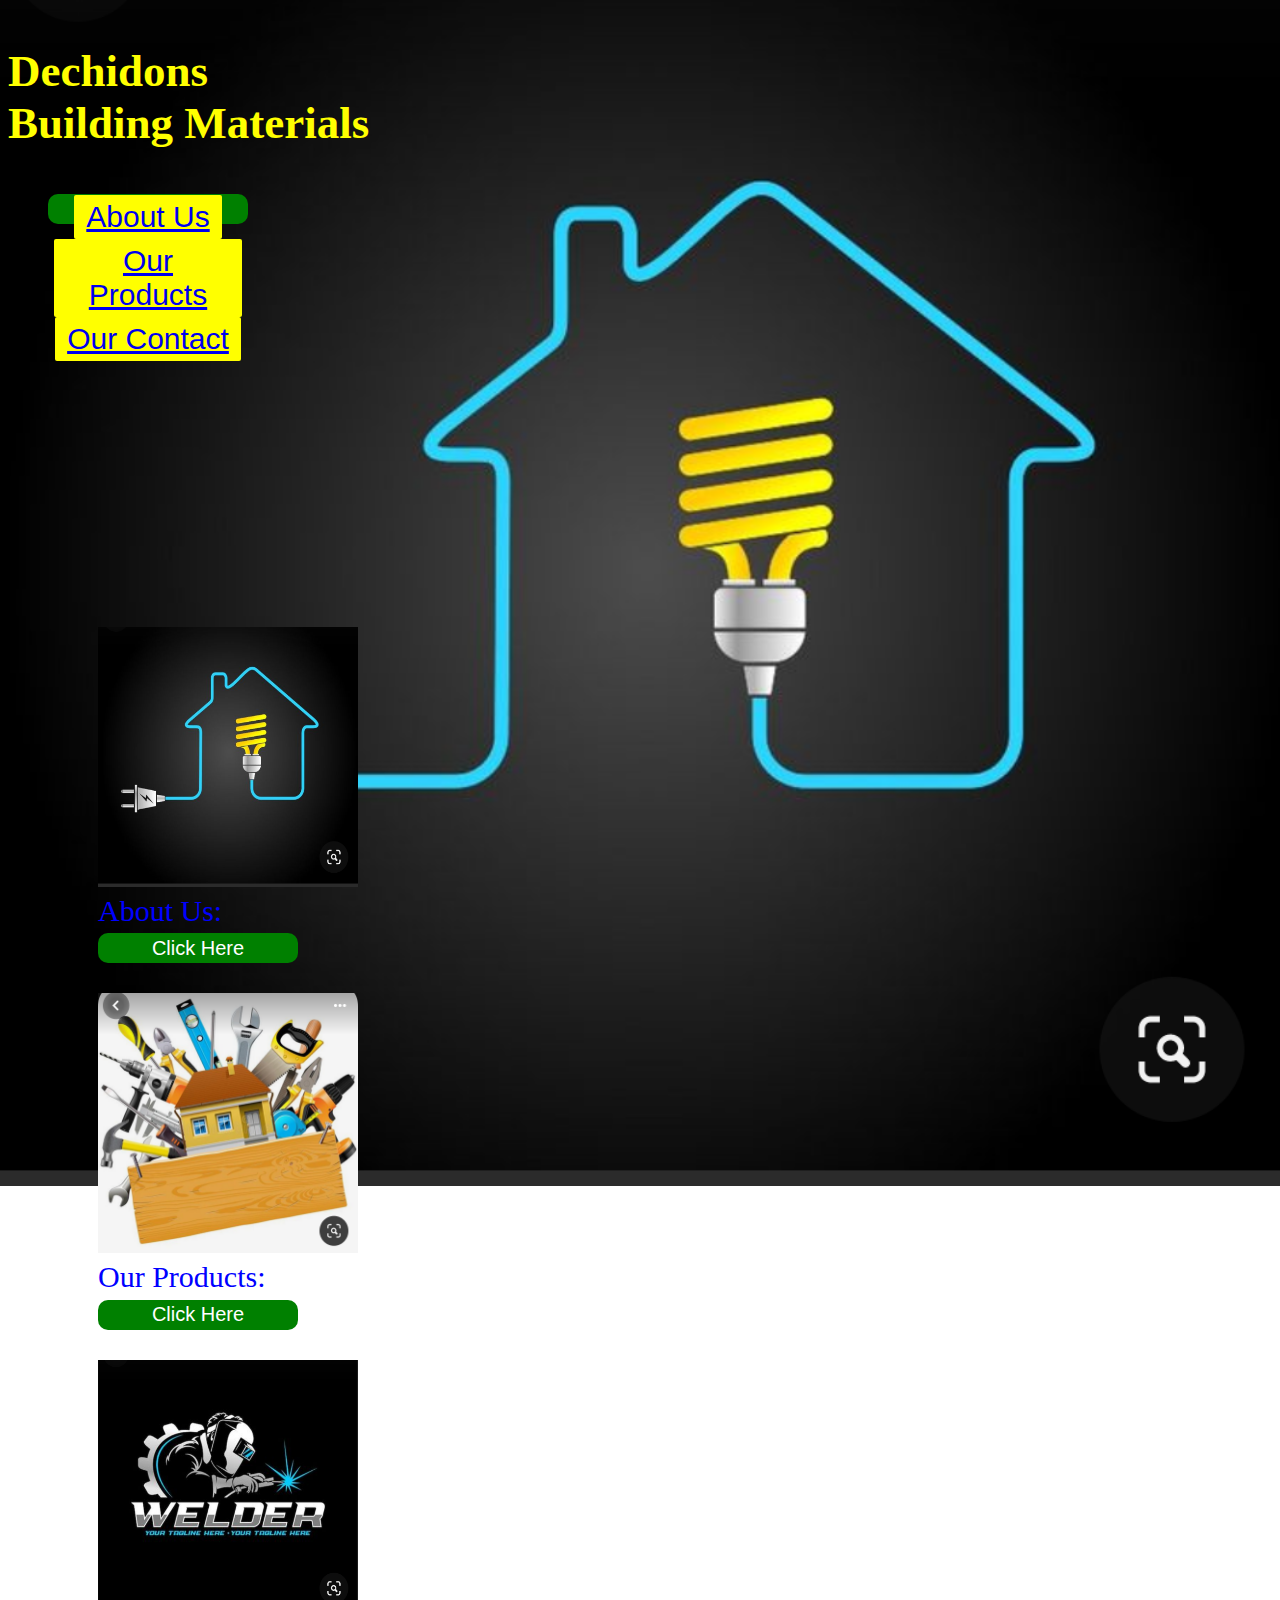
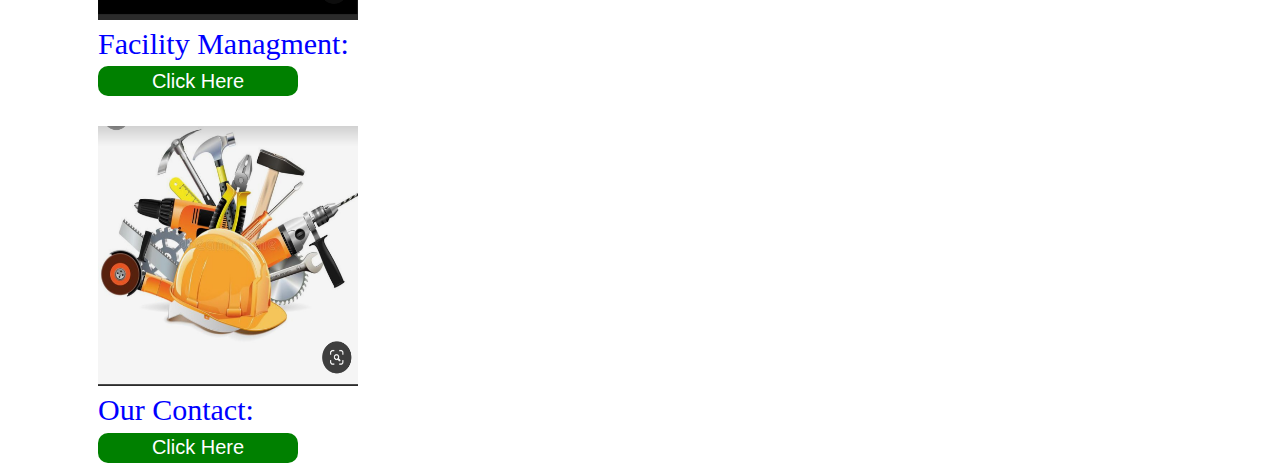
<file: index.html>
<!DOCTYPE html>
<html lang="en">
<head>
    <meta charset="UTF-8">
    <meta name="viewport" content="width=device-width, initial-scale=1.0">
    <title>Document</title>
    <link rel="stylesheet" href="styles.css">
</head>
<body>
    <div class="container">
        <nav>
            <h2> Dechidons<br> Building  Materials
                
            
            <ul>
                <button>
                    <li><a href="about2.html">About Us</a> </li>
                <li><a href="products.html">Our Products</a> </li>
                <li><a href="contact.html">Our Contact</a></li>

                </button>
            </ul>
        </h2>
        
        </nav>
        <br>
        <div class="price">
            <figure>
              <img src="./images/Gallery_20240517_192317.png" alt="" width="260px" height="260px" />
              <figcaption>About Us: <br /><a href="about2.html"><button>Click Here</button></a></figcaption>
            </figure><p>
                <figure>
                    <img src="./newimages/Gallery_20240823_023236.png" alt="" width="260px" height="260px" />
                    <figcaption>Our Products: <br /><a href="products.html"><button>Click Here</button></a> </figcaption>
                  </figure>
            </p>
            
        </p>
        <figure>
            <img src="./images/Gallery_20240517_192857.png" alt="" width="260px" height="260px"/>
            <figcaption>Facility Managment:<br><a href="facility.html"><button>Click Here</button></a></figcaption>
        </figure>
        <p></p>
        <figure>
            <img src="./newimages/Gallery_20240823_023209.png" alt="" width="260px" height="260px" />
            <figcaption>Our Contact: <br /><a href="contact.html"><button>Click Here</button></a> </figcaption>
          </figure>
            
          </div>
          
          
           
          </div>
          
          
        </div></p>
    
    
</body>
</body>
</html>
</file>
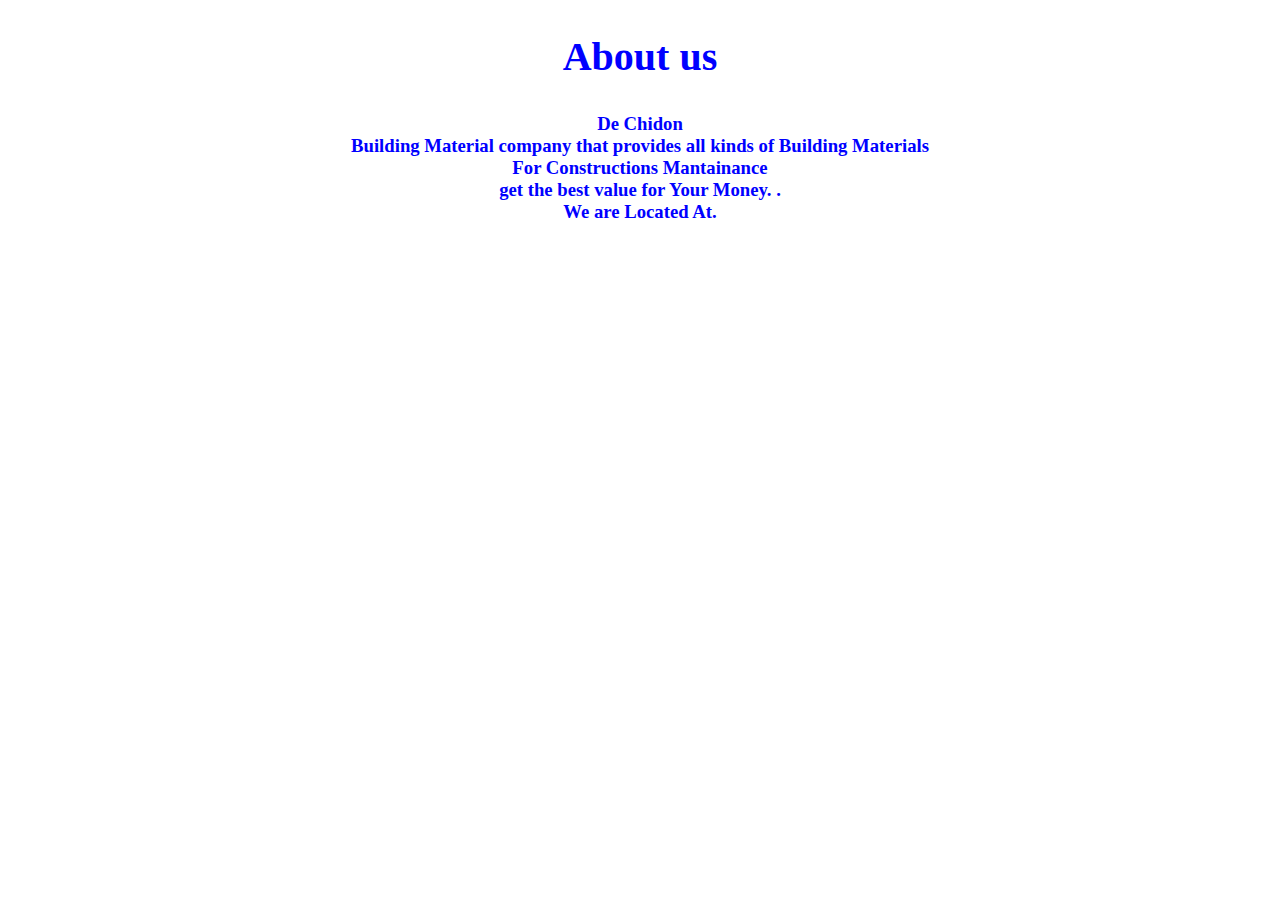
<file: about2.html>
<!DOCTYPE html>
<html lang="en">
<head>
    <meta charset="UTF-8">
    <meta name="viewport" content="width=device-width, initial-scale=1.0">
    <title>Document</title>
    <style>
        .about 
{
	text-align: center;
    color: blue;
    font-size: 40px;
}
#about 
{
	
}
h3{
    text-align: center;
    color: blue;
    
}
    </style>
</head>
<body>
   
    
                            <h2 class="about ">About us</h2>
                            <h3>De Chidon<br> Building Material company that provides all kinds of Building Materials<br>For Constructions Mantainance  <br> get the best value for Your Money.  . <br> We are Located At.</h3>
                            
                        </div>
</file>
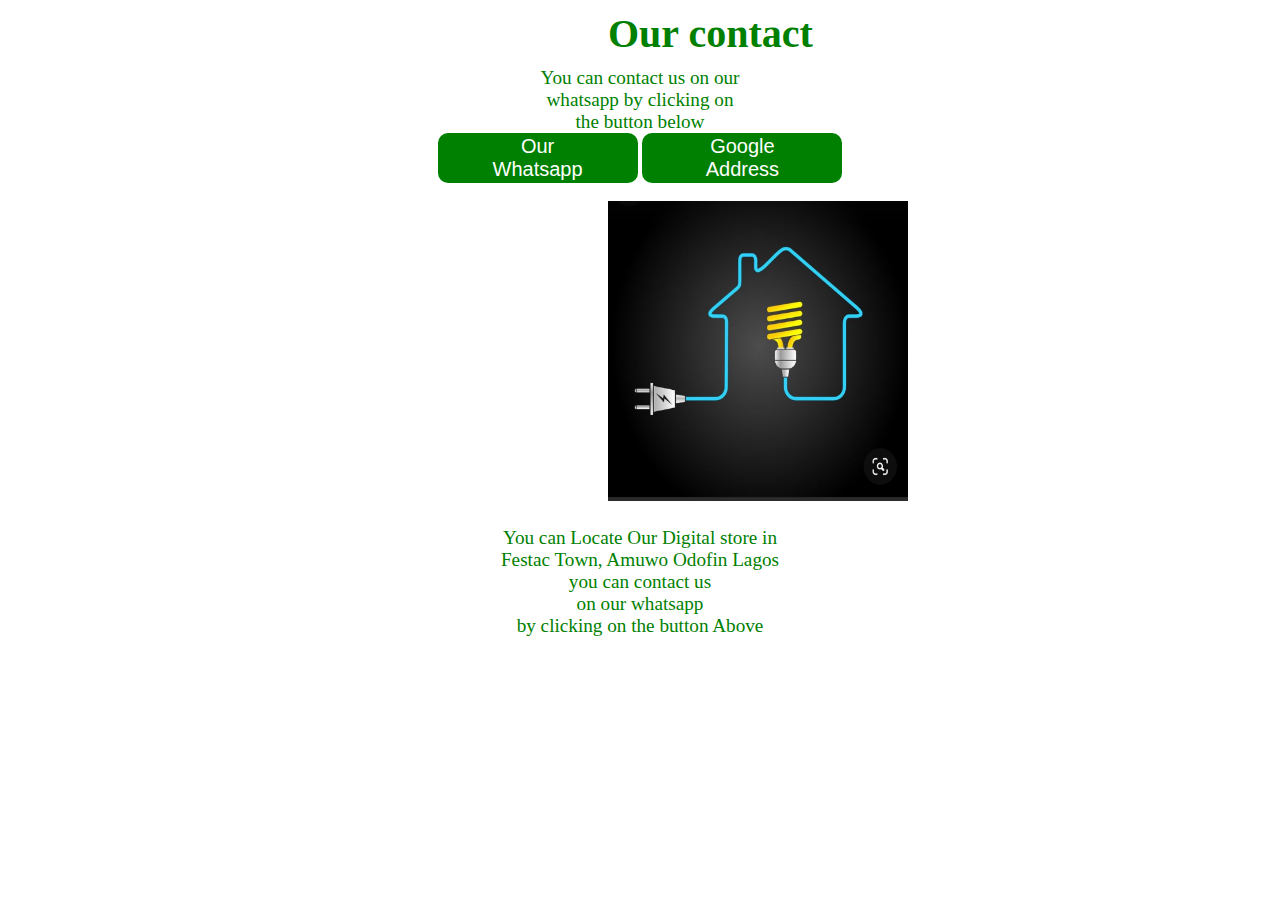
<file: contact.html>
<!DOCTYPE html>
<html lang="en">
<head>
    <meta charset="UTF-8">
    <meta name="viewport" content="width=device-width, initial-scale=1.0">
    <title>Document</title>
    <style>
        .contact
{
	text-align: center;
    color: green;
    font-size: larger;
    
}
button {
    width: 200px;
    height: 50px;
    border: none;
    border-radius: 10px;
    background-color: green;
    color: white;
    font-size: 20px;
}

.h3{
    margin-left: 600px;
    font-size: 40px;
    color: green;
    margin-top: 10px;
    margin-bottom: 10px;
}
.store{
    align-items: center;
    margin-left: 600px;
}
    </style>
</head>
<div class="menu"><h3 class="h3">Our contact</h3>
    <figcaption class="contact">You can contact us on our <br> whatsapp  by clicking on<br> the button below<br>
        <div class="button">
            <a href="https://wa.link/yaqaa3"><button> Our<br>Whatsapp</button></a>
            <a href="https://wa.link/yaqaa3"><button> Google<br> Address</button></a>

        
            
        
       
        
    </div>
        
    
    </figcaption>

   
    </div>
    <br>


    
      <div class="store"><img src="./images/Gallery_20240517_192317.png" width="300" height="300"></div>
    <figcaption class="contact"><br>You can Locate Our Digital store in<br> Festac Town, Amuwo Odofin Lagos<br>you can contact us <br>on our whatsapp<br>by clicking on the button Above<br></figcaption>
</file>
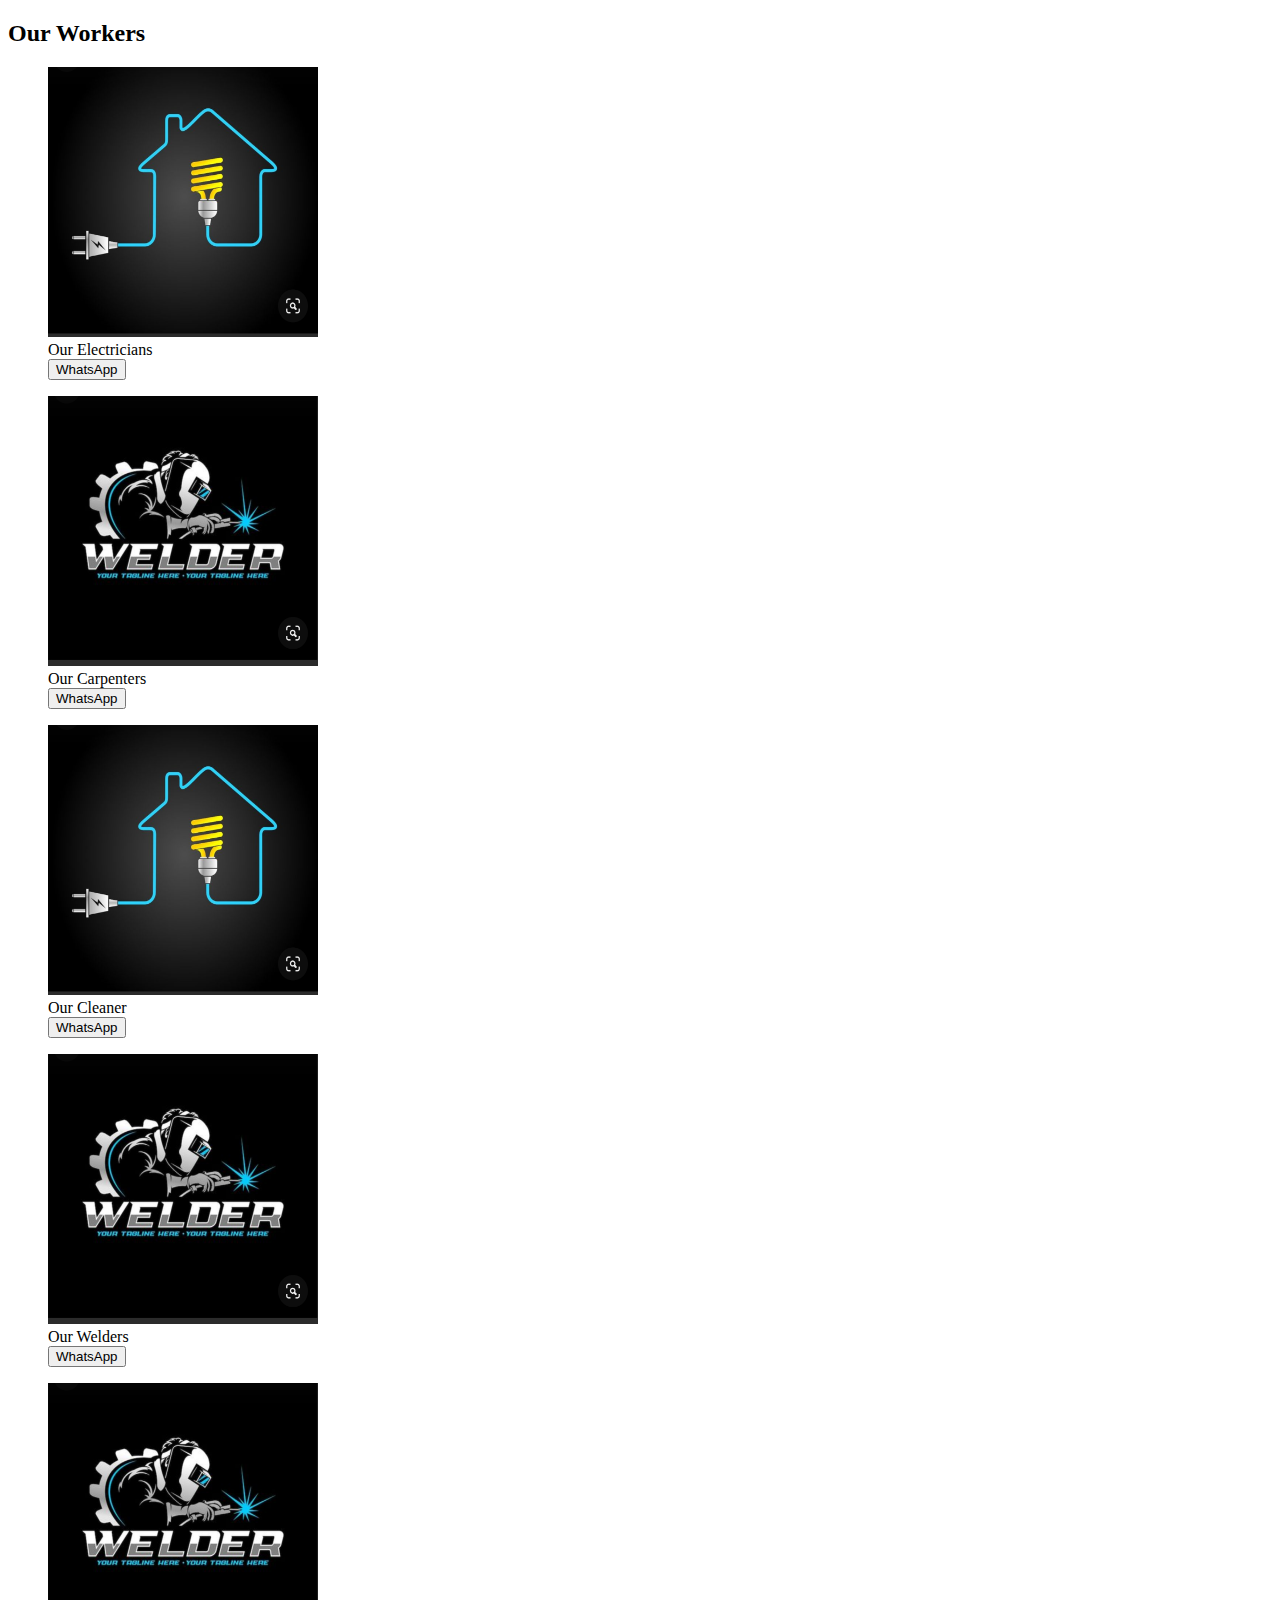
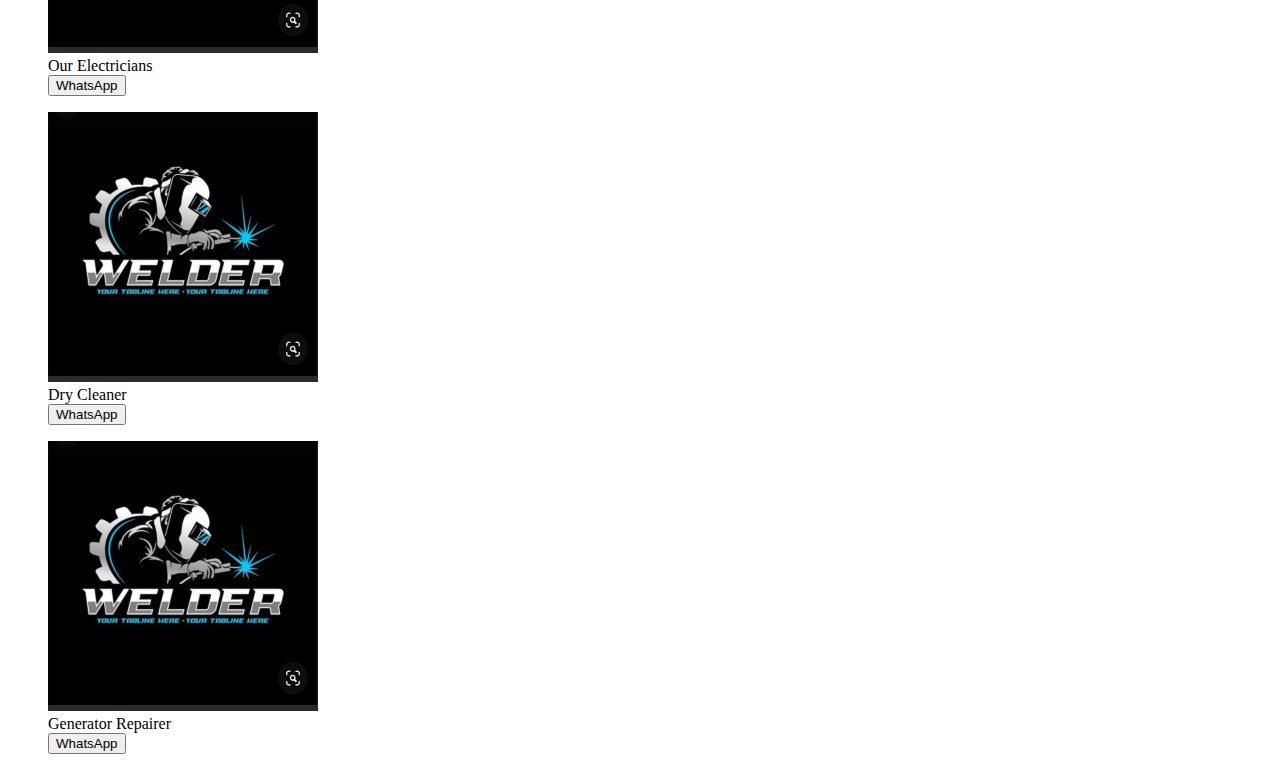
<file: facility.html>
<!DOCTYPE html>
<html lang="en">
<head>
    <meta charset="UTF-8">
    <meta name="viewport" content="width=device-width, initial-scale=1.0">
    <title>Document</title>
    <style>
        .price{
            align-items: center;
        
        }
        .h2{
          align-items: center;
          
        }
    </style>
</head>
<body>
  <div class="h2">
    <h2>Our Workers</h2>
</div>
   <div class="price">
        <figure>
          <img src="./images/Gallery_20240517_192317.png" alt="" width="270px" height="270px" />
          <figcaption>Our Electricians <br /> <a href="https://wa.link/yaqaa3"><button>WhatsApp</button></a></figcaption>
        </figure>
  
      </div>
  
  
      <div class="price">
        <figure>
          <img src="./images/Gallery_20240517_192857.png" alt="" width="270px" height="270px" />
          <figcaption>Our Carpenters <br /> <a href="https://wa.link/yaqaa3"><button>WhatsApp</button></a></figcaption>
        </figure>
  
      </div>
  
  
      <div class="price">
        <figure>
          <img src="./images/Gallery_20240517_192317.png" alt="" width="270px" height="270px" />
          <figcaption>Our Cleaner <br /> <a href="https://wa.link/yaqaa3"><button>WhatsApp</button></a></figcaption>
        </figure>
    
      </div>

      <div class="price">
        <figure>
          <img src="./images/Gallery_20240517_192857.png" alt="" width="270px" height="270px" />
          <figcaption>Our Welders <br /> <a href="https://wa.link/yaqaa3"><button>WhatsApp</button></a></figcaption>
        </figure>
  
      </div>

      <div class="price">
        <figure>
          <img src="./images/Gallery_20240517_192857.png" alt="" width="270px" height="270px" />
          <figcaption>Our Electricians <br /> <a href="https://wa.link/yaqaa3"><button>WhatsApp</button></a></figcaption>
        </figure>
  
      </div>

      <div class="price">
        <figure>
          <img src="./images/Gallery_20240517_192857.png" alt="" width="270px" height="270px" />
          <figcaption>Dry Cleaner <br /> <a href="https://wa.link/yaqaa3"><button>WhatsApp</button></a></figcaption>
        </figure>
  
      </div>
      <div class="price">
        <figure>
          <img src="./images/Gallery_20240517_192857.png" alt="" width="270px" height="270px" />
          <figcaption>Generator Repairer <br /> <a href="https://wa.link/yaqaa3"><button>WhatsApp</button></a></figcaption>
        </figure>
  
      </div>
</file>
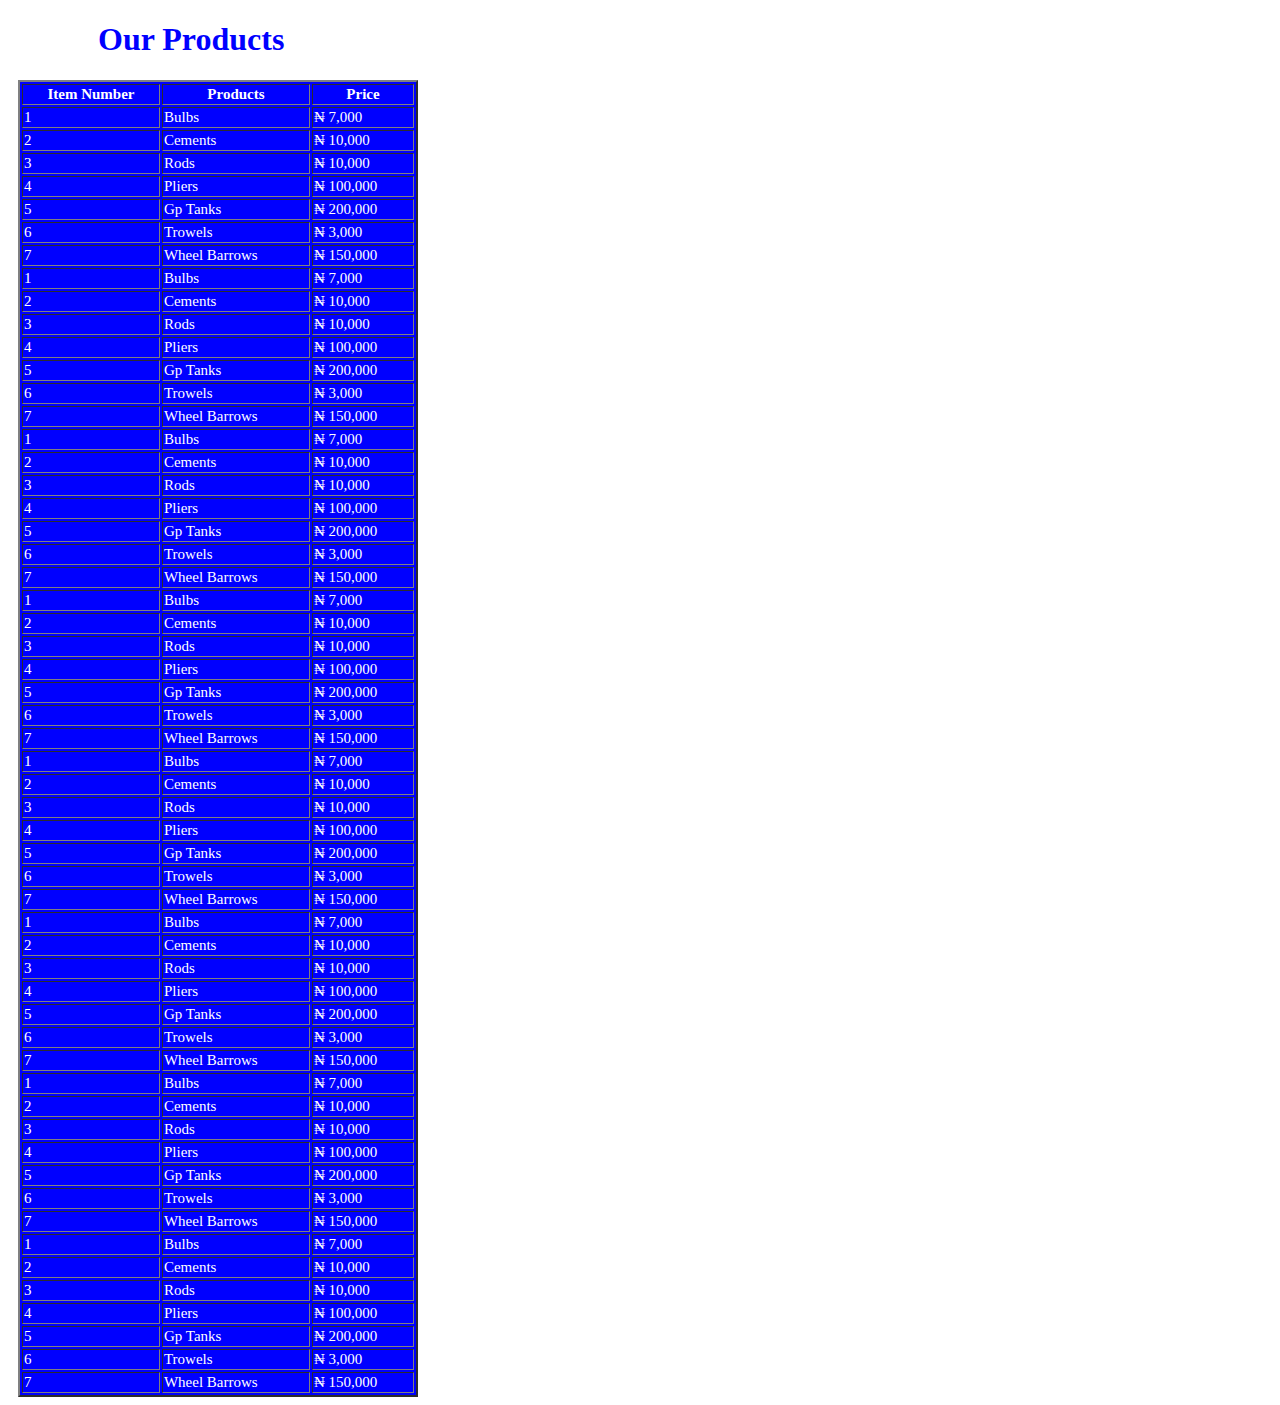
<file: products.html>
<!DOCTYPE html>
<html lang="en">
<head>
    <meta charset="UTF-8">
    <meta http-equiv="X-UA-Compatible" content="IE=edge">
    <meta name="viewport" content="width=device-width, initial-scale=1.0">
    <title>Document</title>
    <style>
        h1{
            align-items: center;
            margin-left: 90px;
            color: blue;

        }
        table{
            margin-left: 10px;
            font-size: 15px;
            color: white;
        }
    </style>
    </head>
    <body>



<h1>Our Products</h1>
    
    <table border="2px" width="400px" height="300px" style="background-color:blue;">
    <tr>
        <th>Item Number</th>
        <th>Products</th>
        <th>Price</th>
      </tr>
      <tr>
        <td>1</td>
      <td>Bulbs</td>
      <td>&#8358 7,000</td>
    </tr>
        
        <td>2</td>
      <td>Cements</td>
      <td>&#8358 10,000</td>

    
       
      </tr>
      <td>3</td>
      <td>Rods </td>
      <td>&#8358 10,000</td>
        
      </tr>
      <td>4</td>
      <td>Pliers</td>
      <td>&#8358 100,000</td>


       
      </tr>
      <td>5</td>
      <td>Gp Tanks</td>
      <td>&#8358 200,000</td>
      </tr>

      <tr>
        <td>6</td>
      <td>Trowels</td>
      <td>&#8358 3,000</td>
    </tr>
        
        <td>7</td>
      <td>Wheel Barrows</td>
      <td>&#8358 150,000</td>

    
       
      <tr>
        <td>1</td>
      <td>Bulbs</td>
      <td>&#8358 7,000</td>
    </tr>
        
        <td>2</td>
      <td>Cements</td>
      <td>&#8358 10,000</td>

    
       
      </tr>
      <td>3</td>
      <td>Rods </td>
      <td>&#8358 10,000</td>
        
      </tr>
      <td>4</td>
      <td>Pliers</td>
      <td>&#8358 100,000</td>


       
      </tr>
      <td>5</td>
      <td>Gp Tanks</td>
      <td>&#8358 200,000</td>
      </tr>

      <tr>
        <td>6</td>
      <td>Trowels</td>
      <td>&#8358 3,000</td>
    </tr>
        
        <td>7</td>
      <td>Wheel Barrows</td>
      <td>&#8358 150,000</td>


      <tr>
        <td>1</td>
      <td>Bulbs</td>
      <td>&#8358 7,000</td>
    </tr>
        
        <td>2</td>
      <td>Cements</td>
      <td>&#8358 10,000</td>

    
       
      </tr>
      <td>3</td>
      <td>Rods </td>
      <td>&#8358 10,000</td>
        
      </tr>
      <td>4</td>
      <td>Pliers</td>
      <td>&#8358 100,000</td>


       
      </tr>
      <td>5</td>
      <td>Gp Tanks</td>
      <td>&#8358 200,000</td>
      </tr>

      <tr>
        <td>6</td>
      <td>Trowels</td>
      <td>&#8358 3,000</td>
    </tr>
        
        <td>7</td>
      <td>Wheel Barrows</td>
      <td>&#8358 150,000</td>


      <tr>
        <td>1</td>
      <td>Bulbs</td>
      <td>&#8358 7,000</td>
    </tr>
        
        <td>2</td>
      <td>Cements</td>
      <td>&#8358 10,000</td>

    
       
      </tr>
      <td>3</td>
      <td>Rods </td>
      <td>&#8358 10,000</td>
        
      </tr>
      <td>4</td>
      <td>Pliers</td>
      <td>&#8358 100,000</td>


       
      </tr>
      <td>5</td>
      <td>Gp Tanks</td>
      <td>&#8358 200,000</td>
      </tr>

      <tr>
        <td>6</td>
      <td>Trowels</td>
      <td>&#8358 3,000</td>
    </tr>
        
        <td>7</td>
      <td>Wheel Barrows</td>
      <td>&#8358 150,000</td>


      <tr>
        <td>1</td>
      <td>Bulbs</td>
      <td>&#8358 7,000</td>
    </tr>
        
        <td>2</td>
      <td>Cements</td>
      <td>&#8358 10,000</td>

    
       
      </tr>
      <td>3</td>
      <td>Rods </td>
      <td>&#8358 10,000</td>
        
      </tr>
      <td>4</td>
      <td>Pliers</td>
      <td>&#8358 100,000</td>


       
      </tr>
      <td>5</td>
      <td>Gp Tanks</td>
      <td>&#8358 200,000</td>
      </tr>

      <tr>
        <td>6</td>
      <td>Trowels</td>
      <td>&#8358 3,000</td>
    </tr>
        
        <td>7</td>
      <td>Wheel Barrows</td>
      <td>&#8358 150,000</td>


      <tr>
        <td>1</td>
      <td>Bulbs</td>
      <td>&#8358 7,000</td>
    </tr>
        
        <td>2</td>
      <td>Cements</td>
      <td>&#8358 10,000</td>

    
       
      </tr>
      <td>3</td>
      <td>Rods </td>
      <td>&#8358 10,000</td>
        
      </tr>
      <td>4</td>
      <td>Pliers</td>
      <td>&#8358 100,000</td>


       
      </tr>
      <td>5</td>
      <td>Gp Tanks</td>
      <td>&#8358 200,000</td>
      </tr>

      <tr>
        <td>6</td>
      <td>Trowels</td>
      <td>&#8358 3,000</td>
    </tr>
        
        <td>7</td>
      <td>Wheel Barrows</td>
      <td>&#8358 150,000</td>


      <tr>
        <td>1</td>
      <td>Bulbs</td>
      <td>&#8358 7,000</td>
    </tr>
        
        <td>2</td>
      <td>Cements</td>
      <td>&#8358 10,000</td>

    
       
      </tr>
      <td>3</td>
      <td>Rods </td>
      <td>&#8358 10,000</td>
        
      </tr>
      <td>4</td>
      <td>Pliers</td>
      <td>&#8358 100,000</td>


       
      </tr>
      <td>5</td>
      <td>Gp Tanks</td>
      <td>&#8358 200,000</td>
      </tr>

      <tr>
        <td>6</td>
      <td>Trowels</td>
      <td>&#8358 3,000</td>
    </tr>
        
        <td>7</td>
      <td>Wheel Barrows</td>
      <td>&#8358 150,000</td>


      <tr>
        <td>1</td>
      <td>Bulbs</td>
      <td>&#8358 7,000</td>
    </tr>
        
        <td>2</td>
      <td>Cements</td>
      <td>&#8358 10,000</td>

    
       
      </tr>
      <td>3</td>
      <td>Rods </td>
      <td>&#8358 10,000</td>
        
      </tr>
      <td>4</td>
      <td>Pliers</td>
      <td>&#8358 100,000</td>


       
      </tr>
      <td>5</td>
      <td>Gp Tanks</td>
      <td>&#8358 200,000</td>
      </tr>

      <tr>
        <td>6</td>
      <td>Trowels</td>
      <td>&#8358 3,000</td>
    </tr>
        
        <td>7</td>
      <td>Wheel Barrows</td>
      <td>&#8358 150,000</td>
</file>
<file: styles.css>
p {
    color: red;
    
}

body {
    background: url(./images/Gallery_20240517_192317.png);
    background-repeat: no-repeat;
    height: 130vh;
    width: 100%;
    background-size: cover;
    background-position: center;
}

.container {
    color:yellow;
    font-size: 30px;

    
}

nav {
    display: flex;
    justify-content: space-between;
    align-items: center;

}

nav ul li {
    display: inline-block;
    padding: 10px 20px;
    list-style: none;
    font-size: 30px;
    border: none;
    border-radius: 2px;
    padding: 5px 12px;
    background-color: yellow;
    
    
}

.price{
    margin-top: 150px;
    align-items: center;
    color: blue;
    margin-left: 50px;
}

button {
    width: 200px;
    height: 30px;
    border: none;
    border-radius: 10px;
    background-color: green;
    color: white;
    font-size: 20px;
}
</file>
